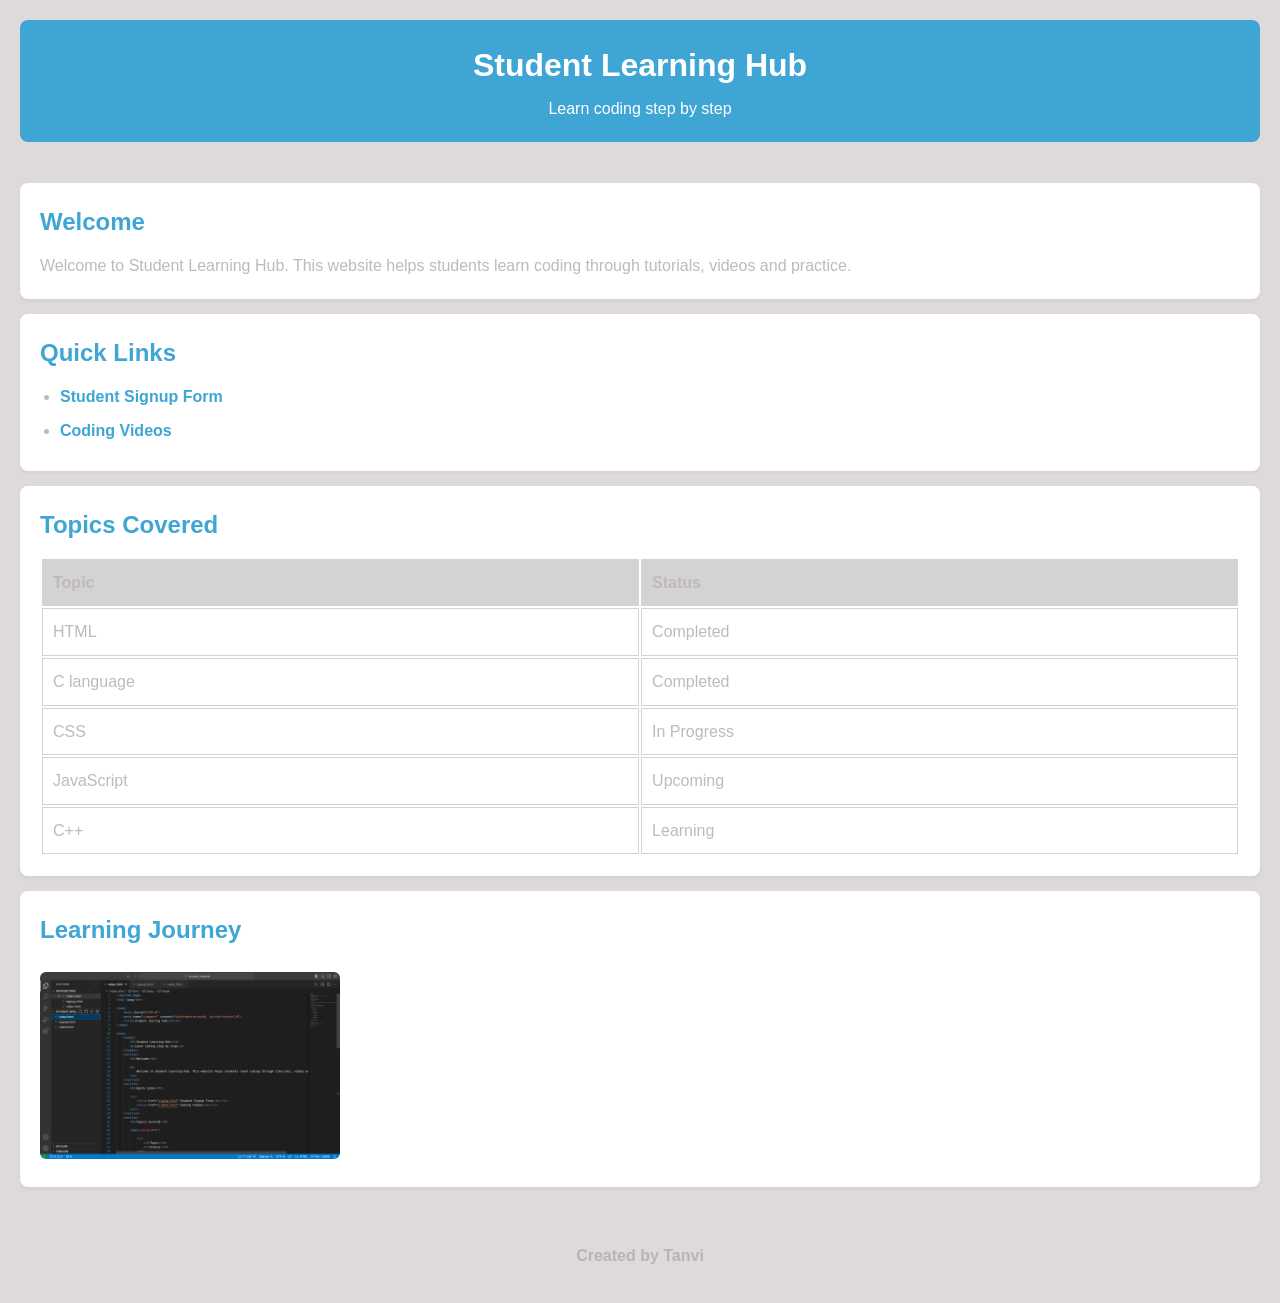
<file: index.html>
<!DOCTYPE html>
<html lang="en">

<head>
    <meta charset="UTF-8">
    <meta name="viewport" content="width=device-width, initial-scale=1.0">
    <title>student learnig hub</title>
    <link rel="stylesheet" href="style.css">
</head>

<body>
    <header>
        <h1>Student Learning Hub</h1>
        <p>Learn coding step by step</p>

    </header>
    <hr>
    <section>
        <h2>Welcome</h2>

        <p>
            Welcome to Student Learning Hub. This website helps students learn coding through tutorials, videos and practice.
        </p>
    </section>
    <section>
        <h2>Quick Links</h2>

        <ul>
            <li><a href="signup.html">Student Signup Form</a></li>
            <li><a href="video.html">Coding Videos</a></a>
            </li>
        </ul>
    </section>
    <section>
        <h2>Topics Covered</h2>

        <table>

            <tr>
                <th>Topic</th>
                <th>Status</th>
            </tr>

            <tr>
                <td>HTML</td>
                <td>Completed</td>
            </tr>
            <tr>
                <td>C language</td>
                <td>Completed</td>
            </tr>

            <tr>
                <td>CSS</td>
                <td>In Progress</td>
            </tr>

            <tr>
                <td>JavaScript</td>
                <td>Upcoming</td>
            </tr>

            <tr>
                <td>C++</td>
                <td>Learning</td>
            </tr>

        </table>
    </section>
    <section>
        <h2>Learning Journey</h2>

        <img src="coding.png" alt="Coding Image" width="300">
    </section>
    <hr>

    <footer>
        <p>Created by Tanvi</p>
    </footer>

</body>

</html>
</file>
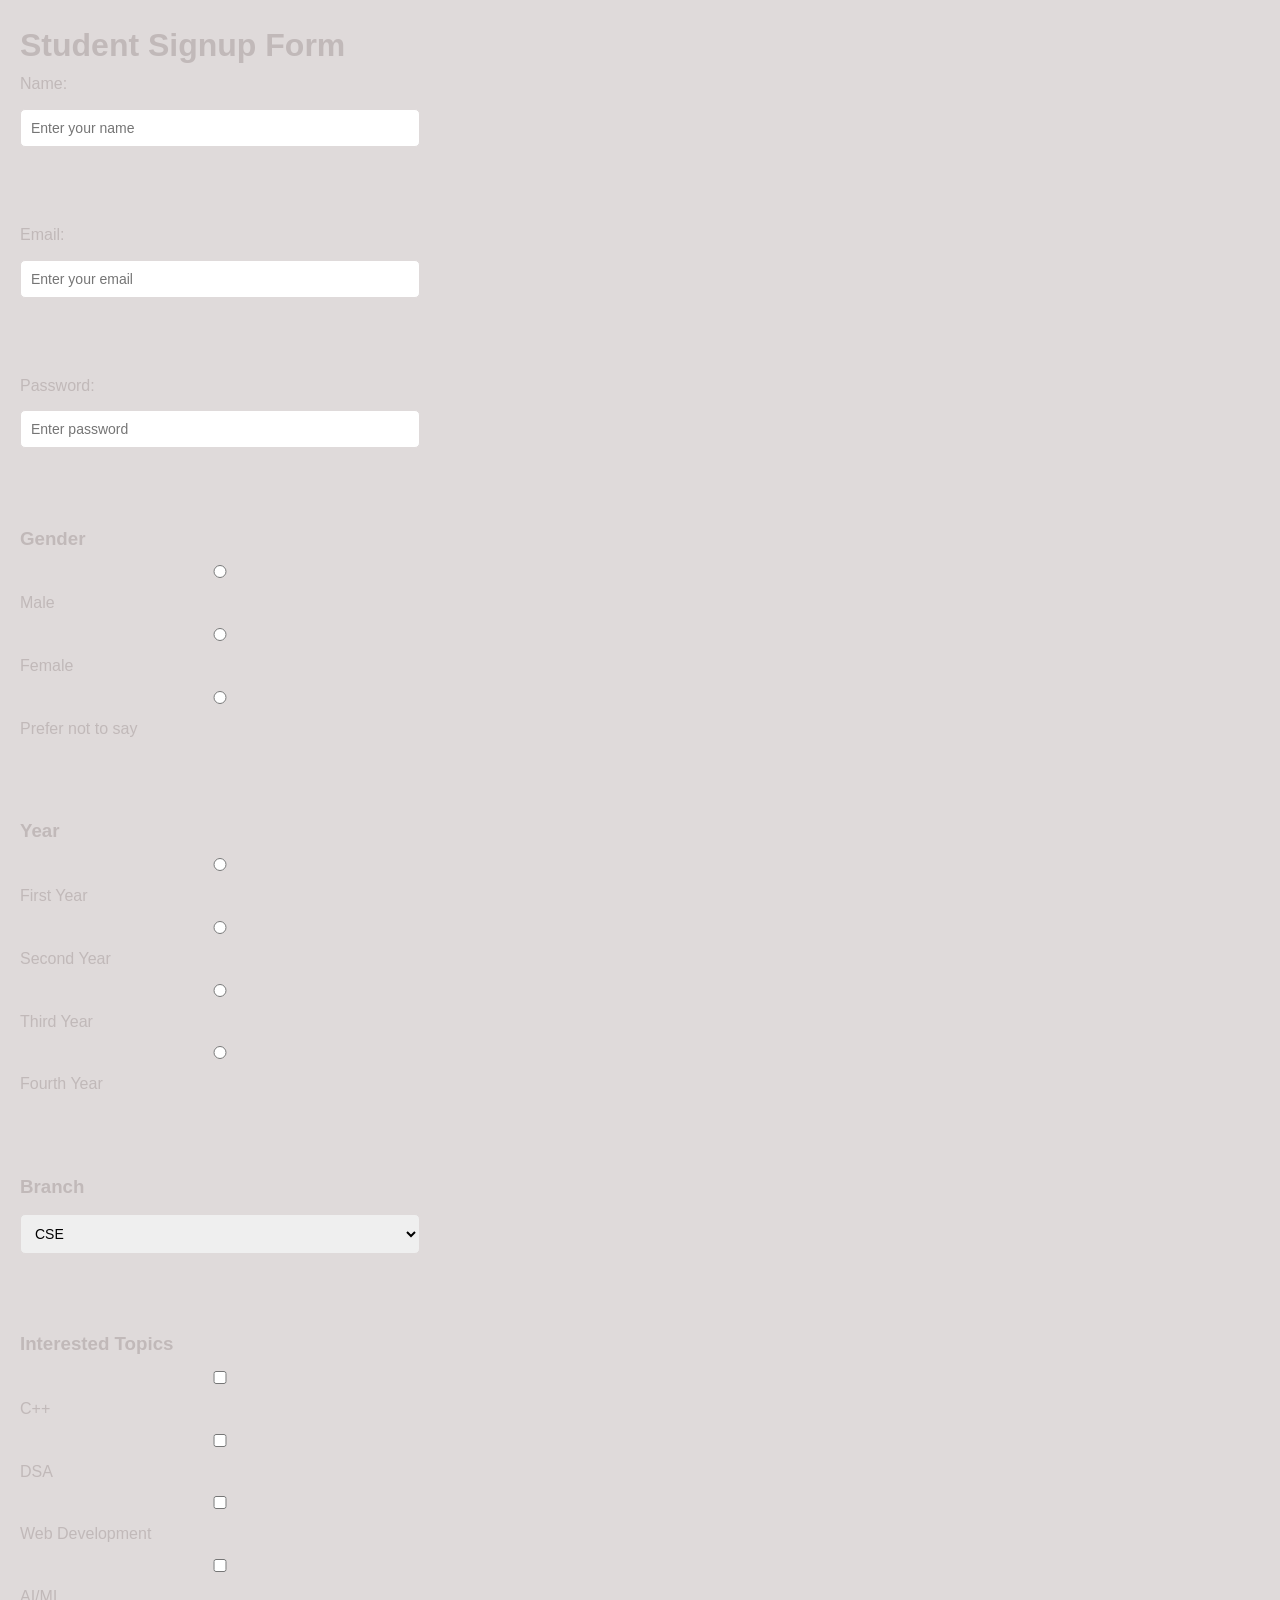
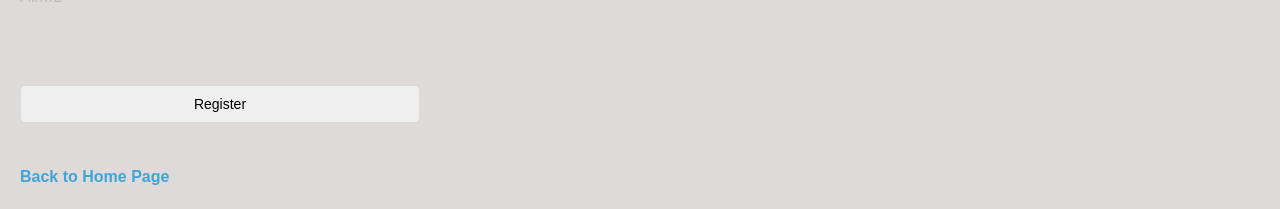
<file: signup.html>
<!DOCTYPE html>
<html lang="en">

<head>
    <meta charset="UTF-8">
    <meta name="viewport" content="width=device-width, initial-scale=1.0">
    <title>Student Signup Form</title>
    <link rel="stylesheet" href="style.css">
</head>

<body>

    <h1>Student Signup Form</h1>

    <form>

        <label for="name">Name:</label>
        <input type="text" id="name" placeholder="Enter your name" required>

        <br><br>

        <label for="email">Email:</label>
        <input type="email" id="email" placeholder="Enter your email" required>

        <br><br>

        <label for="password">Password:</label>
        <input type="password" id="password" placeholder="Enter password" required>

        <br><br>

        <h3>Gender</h3>

        <input type="radio" id="male" name="gender">
        <label for="male">Male</label>

        <input type="radio" id="female" name="gender">
        <label for="female">Female</label>

        <input type="radio" id="other" name="gender">
        <label for="other">Prefer not to say</label>

        <br><br>

        <h3>Year</h3>

        <input type="radio" id="first" name="year">
        <label for="first">First Year</label>

        <input type="radio" id="second" name="year">
        <label for="second">Second Year</label>

        <input type="radio" id="third" name="year">
        <label for="third">Third Year</label>

        <input type="radio" id="fourth" name="year">
        <label for="fourth">Fourth Year</label>

        <br><br>

        <h3>Branch</h3>

        <select>
            <option>CSE</option>
            <option>IT</option>
            <option>ECE</option>
            <option>Mechanical</option>
        </select>

        <br><br>

        <h3>Interested Topics</h3>

        <input type="checkbox" id="cpp">
        <label for="cpp">C++</label>

        <input type="checkbox" id="dsa">
        <label for="dsa">DSA</label>

        <input type="checkbox" id="web">
        <label for="web">Web Development</label>

        <input type="checkbox" id="ai">
        <label for="ai">AI/ML</label>

        <br><br>

        <input type="submit" value="Register">

    </form>

    <hr>

    <a href="index.html">Back to Home Page</a>

</body>

</html>
</file>
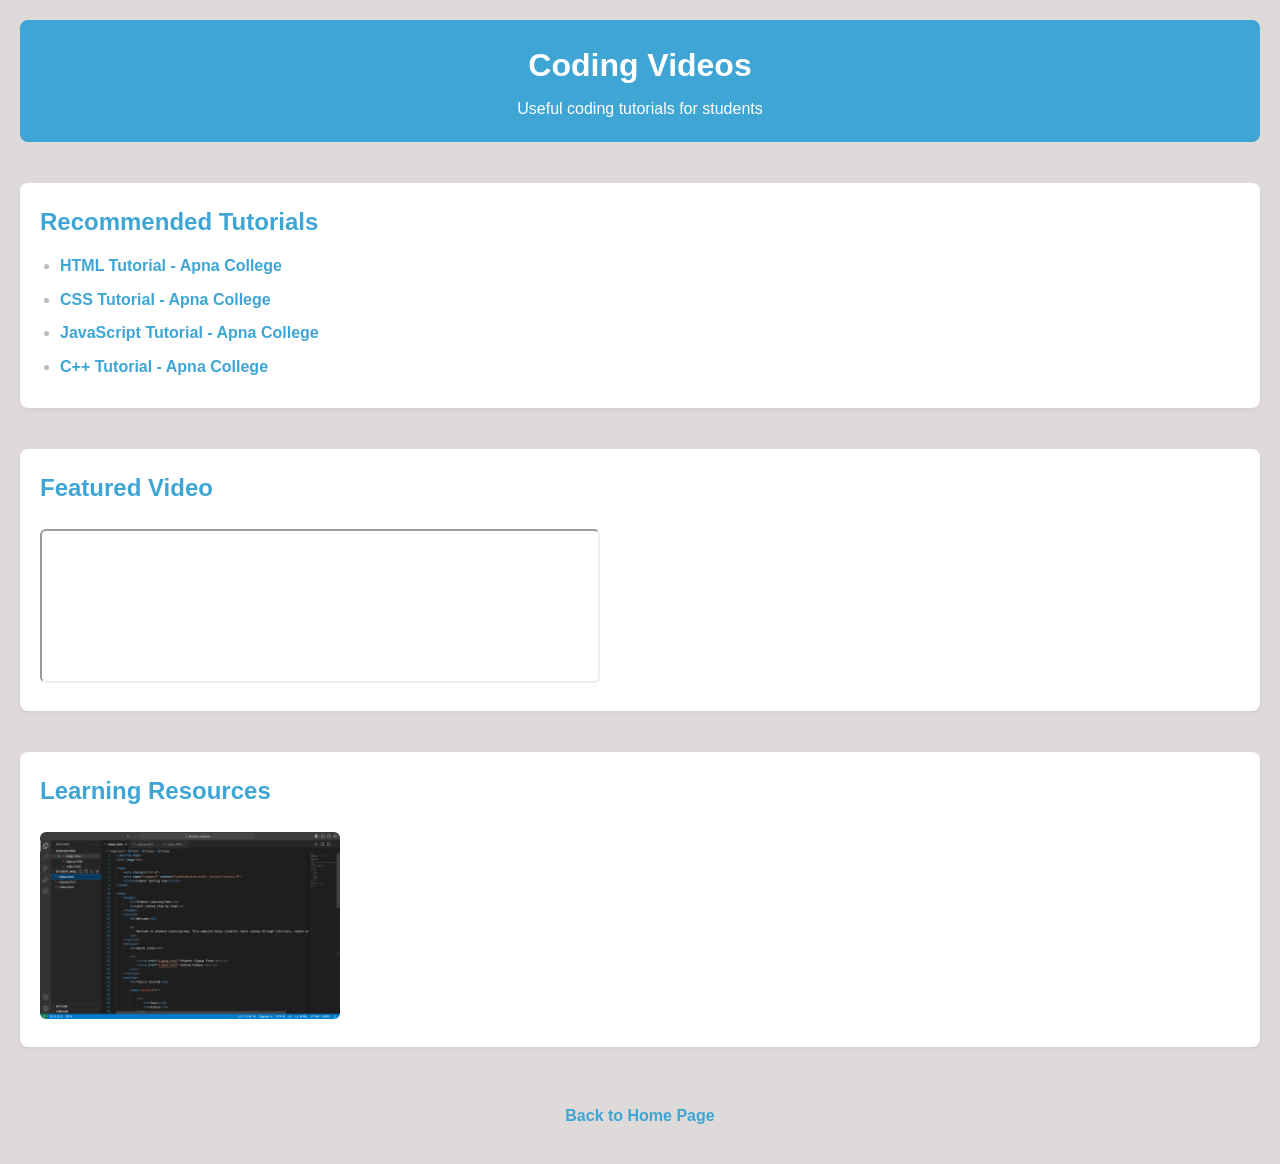
<file: video.html>
<!DOCTYPE html>
<html lang="en">

<head>
    <meta charset="UTF-8">
    <meta name="viewport" content="width=device-width, initial-scale=1.0">
    <title>Coding Videos</title>
    <link rel="stylesheet" href="style.css">
</head>

<body>

    <header>
        <h1>Coding Videos</h1>
        <p>Useful coding tutorials for students</p>
    </header>

    <hr>

    <main>

        <section>
            <h2>Recommended Tutorials</h2>

            <ul>
                <li>
                    <a href="https://www.youtube.com/watch?v=HcOc7P5BMi4" target="_blank">
                        HTML Tutorial - Apna College
                    </a>
                </li>

                <li>
                    <a href="https://www.youtube.com/watch?v=ESnrn1kAD4E" target="_blank">
                        CSS Tutorial - Apna College
                    </a>
                </li>

                <li>
                    <a href="https://www.youtube.com/watch?v=VlPiVmYuoqw" target="_blank">
                        JavaScript Tutorial - Apna College
                    </a>
                </li>

                <li>
                    <a href="https://www.youtube.com/watch?v=ZzaPdXTrSb8" target="_blank">
                        C++ Tutorial - Apna College
                    </a>
                </li>
            </ul>
        </section>

        <hr>

        <section>
            <h2>Featured Video</h2>

            <iframe width="560" height="315" src="https://www.youtube.com/embed/HcOc7P5BMi4" title="HTML Tutorial" allowfullscreen>
            </iframe>
        </section>

        <hr>

        <section>
            <h2>Learning Resources</h2>

            <img src="coding.png" alt="Coding Image" width="300">
        </section>

    </main>

    <hr>

    <footer>

        <a href="index.html">Back to Home Page</a>
    </footer>

</body>

</html>
</file>
<file: style.css>
* {
    margin: 0;
    padding: 0;
    box-sizing: border-box;
}

body {
    font-family: Arial, sans-serif;
    background-color: rgb(223, 218, 218);
    color: rgb(193, 185, 185);
    line-height: 1.6;
    padding: 20px;
}

header {
    background-color: rgb(62, 165, 212);
    color: white;
    text-align: center;
    padding: 20px;
    border-radius: 8px;
}

header h1 {
    margin-bottom: 5px;
}

footer {
    text-align: center;
    padding: 15px;
    color: rgb(187, 179, 179);
    font-weight: bold;
}

hr {
    border: 0;
    height: 1px;
    background: rgb(223, 218, 218);
    margin: 20px 0;
}

section {
    background: white;
    padding: 20px;
    margin-bottom: 15px;
    border-radius: 8px;
    box-shadow: 0 2px 4px rgba(0, 0, 0, 0.05);
}

h2 {
    color: rgb(62, 165, 212);
    margin-bottom: 12px;
}

ul {
    padding-left: 20px;
}

ul li {
    margin-bottom: 8px;
}

a {
    color: rgb(62, 165, 212);
    text-decoration: none;
    font-weight: bold;
}

a:hover {
    text-decoration: underline;
}

table {
    width: 100%;
    margin-top: 10px;
}

th,
td {
    padding: 10px;
    text-align: left;
    border: 1px solid lightgray;
}

th {
    background-color: lightgray;
}

form {
    display: flex;
    flex-direction: column;
    gap: 12px;
    max-width: 400px;
}

input,
select,
textarea,
button {
    padding: 10px;
    font-size: 14px;
    border: 1px solid rgb(223, 218, 218);
    border-radius: 5px;
}

button {
    background-color: rgb(62, 165, 212);
    color: white;
    border: none;
    cursor: pointer;
    font-weight: bold;
}

button:hover {
    background-color: rgb(62, 165, 212);
}

img,
video,
iframe {
    max-width: 100%;
    height: auto;
    border-radius: 6px;
    margin-top: 10px;
}
</file>
